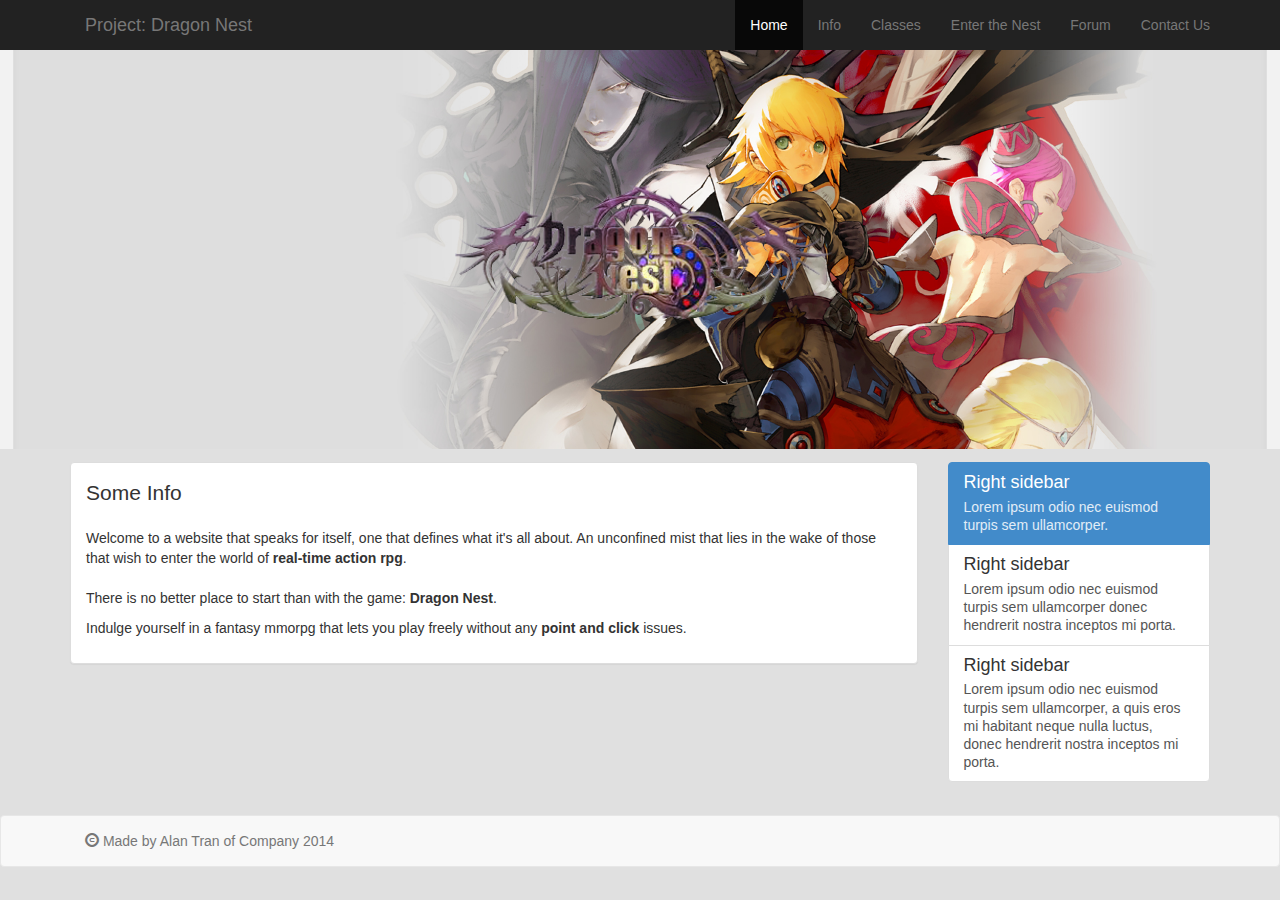
<file: index.html>
<!DOCTYPE html>
<html lang="en">
	<head>
		<meta name="viewport" content="width=device-width, initial-scale=1">
		<title>Home Page</title>
		<!-- Resets the broswer setting-->
		<link rel="stylesheet" href="css/normalize.css">
		<!-- Bootstrap core CSS -->
		<link rel="stylesheet" href="css/bootstrap.css">
		<!-- Custom CSS-->
		<link rel="stylesheet" href="css/full-width-pics.css">
	</head>

	<!-- Body start -->
	<body>
		<!-- Start of navigation header -->
		<div class="navbar-inverse navbar-static-top" role="navigation">
			<div class="container">
				<div class="navbar-header">
					<button type="button" class="navbar-toggle collapsed" data-toggle="collapse" data-target=".navbar-collapse">
						<span class="sr-only">Toggle navigation</span>
						<span class="icon-bar bg-primary"></span>
						<span class="icon-bar bg-primary"></span>
						<span class="icon-bar bg-primary"></span>
						<span class="icon-bar bg-primary"></span>
					</button>
					<a href="index.html" class="navbar-brand">Project: Dragon Nest</a>
				</div>
				<div class="navbar-collapse collapse">
					<ul class="nav navbar-nav navbar-right">
						<li class="active">
							<a href="index.html">Home</a>
						</li>
						<li>
							<a href="info.html">Info</a>
						</li>
						<li>
							<a href="classes.html">Classes</a>
						</li>
						<li>
							<a href="enter.html">Enter the Nest</a>
						</li>
						<li>
							<a href="forum.html">Forum</a>
						</li>
						<li>
							<a href="contactus.html">Contact Us</a>
						</li>
					</ul>
				</div>
			</div>
		</div>
		<header class="image-bg-fluid-height">
			<a href="index.html">
				<img class="img-circle img-center img-size" src="img/logo.png" alt="logo">
			</a>
		</header>
		<!-- End of navigation header -->

		<!-- Start of section -->
		<section>
			<!-- Start of body section -->
			<div class="container">
				<div class="row">
					<div class="col-lg-9 col-md-9 col-sm-9">
						<div class="panel panel-default">
							<div class="panel-body">
								<div class="lead section-lead">Some Info</div>
								<p class="section-paragraph">
									Welcome to a website that speaks for itself, one that defines what it's all about. An unconfined mist that lies in the wake of those that wish to enter the world of <b>real-time action rpg</b>. 
									<p>There is no better place to start than with the game: <b>Dragon Nest</b>.</p> Indulge yourself in a fantasy mmorpg that lets you play freely without any <b>point and click</b> issues.	
								</p>
							</div>
						</div>
					</div>
					<!-- End of body section -->

					<!-- Start of right sidebar -->
					<div class="col-lg-3 col-md-3 col-sm-3">
						<div class="list-group">
							<a href="#" class="list-group-item active">
								<h4 class="list-group-item-heading">Right sidebar</h4>
								<p class="list-group-item-text">
								Lorem ipsum odio nec euismod turpis sem ullamcorper.
								</p>
							</a>
							<a href="#" class="list-group-item">
								<h4 class="list-group-item-heading">Right sidebar</h4>
								<p class="list-group-item-text">
								Lorem ipsum odio nec euismod turpis sem ullamcorper donec hendrerit nostra inceptos mi porta.
								</p>
							</a>
							<a href="#" class="list-group-item">
								<h4 class="list-group-item-heading">Right sidebar</h4>
								<p class="list-group-item-text">
								Lorem ipsum odio nec euismod turpis sem ullamcorper, a quis eros mi habitant neque nulla luctus, donec hendrerit nostra inceptos mi porta.
								</p>
							</a>				
						</div>
					</div>
					<!-- End of right sidebar -->
				</div>
			</div>
		</section>
		<!-- End of section -->

		<!-- Start of footer section -->
		<div class="navbar navbar-default navbar-static-bottom">
			<div class="container">
				<p class="navbar-text">
				<span class="glyphicon glyphicon-copyright-mark"></span>
				Made by Alan Tran of Company 2014 </p>
			</div>
		</div>
		<!-- End of footer section -->

		<!-- jQuery version 1.11.1 -->
		<script src="js/jquery-1.11.1.min.js"></script>

		<!-- Bootstrap Core Javascript-->
		<script src="js/bootstrap.min.js"></script>
	</body>
	<!-- End of body->
</html>
</file>
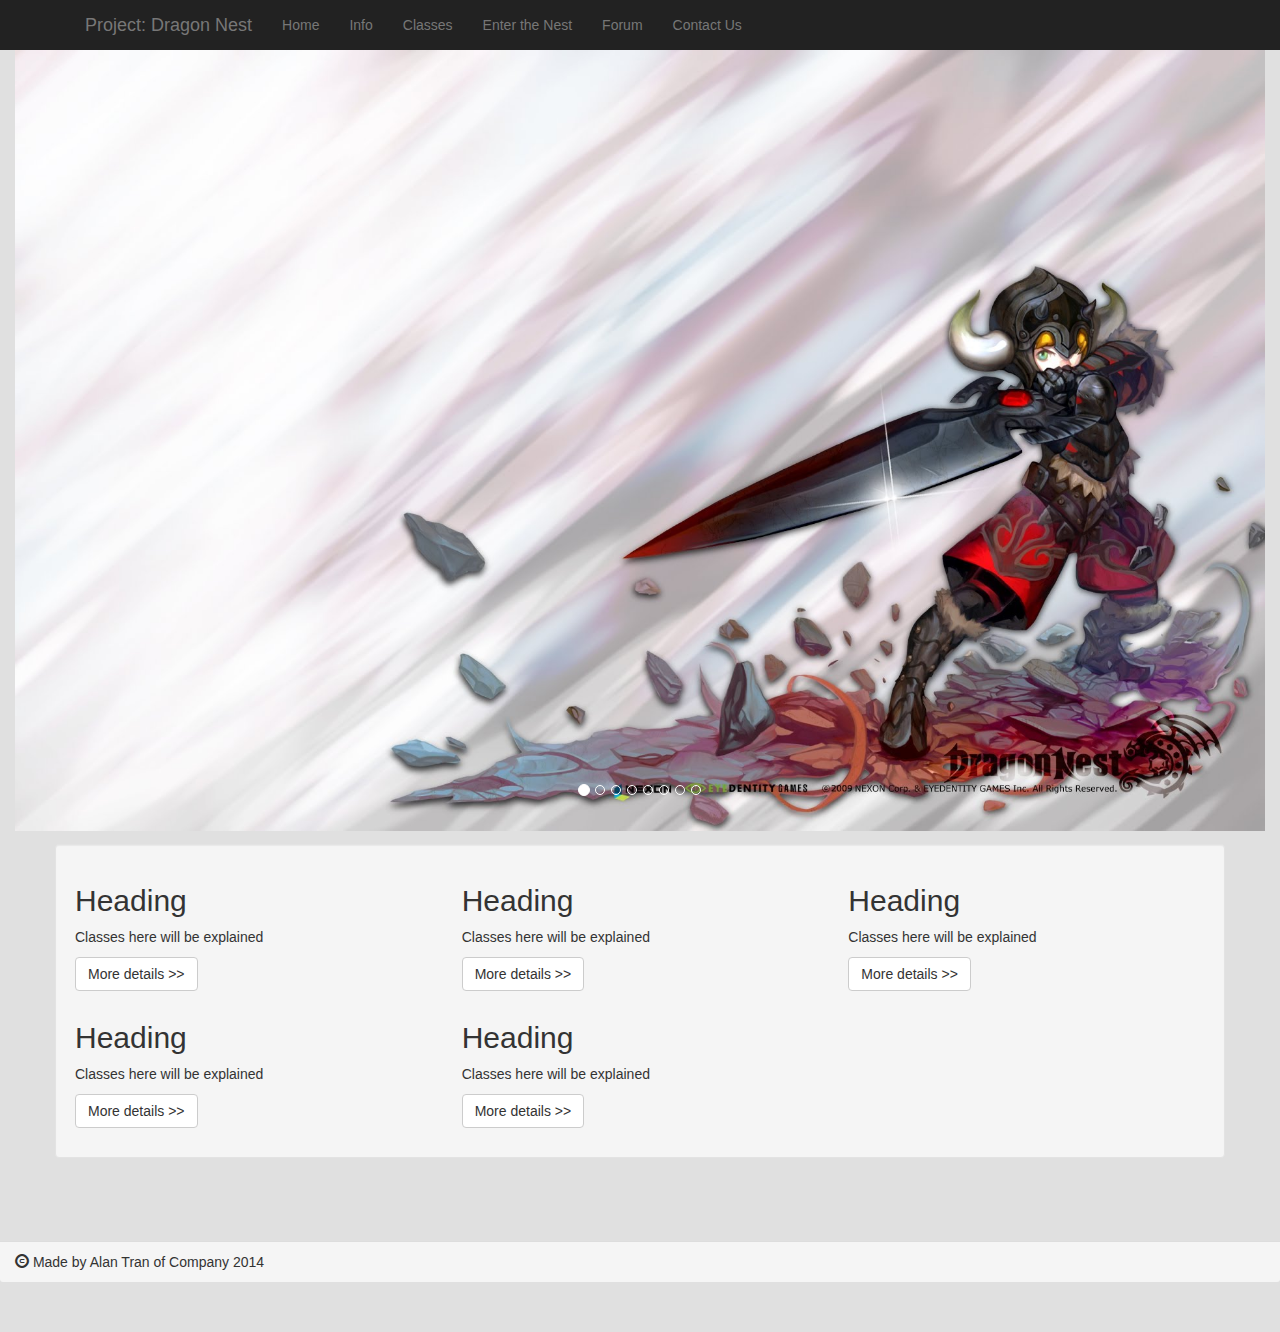
<file: classes.html>
<!DOCTYPE html>
<html lang="en">
	<head>
		<meta name="viewport" content="width=device-width, initial-scale=1">
		
		<title>Home Page</title>
		
		<!-- Resets the broswer setting-->
		<link rel="stylesheet" href="css/normalize.css">
		<!-- Bootstrap core CSS -->
		<link rel="stylesheet" href="css/bootstrap.css">
		<!-- Custom CSS-->
		<link rel="stylesheet" href="css/full-width-pics.css">
	</head>

	<body>
		<div class="navbar-inverse navbar-static-top" role="navigation">
			<div class="container">
				<div class="navbar-header">
					<button type="button" class="navbar-toggle collapsed" data-toggle="collapse" data-target=".navbar-collapse">
						<span class="sr-only">Toggle navigation</span>
						<span class="icon-bar bg-primary"></span>
						<span class="icon-bar bg-primary"></span>
						<span class="icon-bar bg-primary"></span>
						<span class="icon-bar bg-primary"></span>
					</button>
					<a href="home.html" class="navbar-brand">Project: Dragon Nest</a>
				</div>
				<div class="navbar-collapse collapse">
					<ul class="nav navbar-nav">
						<li>
							<a href="home.html">Home</a>
						</li>
						<li>
							<a href="info.html">Info</a>
						</li>
						<li>
							<a href="classes.html">Classes</a>
						</li>
						<li>
							<a href="enter.html">Enter the Nest</a>
						</li>
						<li>
							<a href="forum.html">Forum</a>
						</li>
						<li>
							<a href="contactus.html">Contact Us</a>
						</li>
					</ul>
				</div>
			</div>
		</div>
		<header>
			<div class="container-fluid">
				<div id="carousel-header" class="carousel slide" data-ride="carousel">
					<ol class="carousel-indicators">
						<li data-target="#carousel-header" data-slide-to="0" class="active"></li>
						<li data-target="#carousel-header" data-slide-to="1"></li>
						<li data-target="#carousel-header" data-slide-to="2"></li>
						<li data-target="#carousel-header" data-slide-to="3"></li>
						<li data-target="#carousel-header" data-slide-to="4"></li>
						<li data-target="#carousel-header" data-slide-to="5"></li>
						<li data-target="#carousel-header" data-slide-to="6"></li>
						<li data-target="#carousel-header" data-slide-to="7"></li>
					</ol>
					<!-- Wrapper for slides -->
					<div class="carousel-inner">
						<div class="item active">
							<img src="img/Sword.jpg" alt="First Slide">
						</div>
						<div class="item">
							<img src="img/Hammer.jpg" alt="Second Slide">
						</div>
						<div class="item">
							<img src="img/Acro.jpg" alt="Third Slide">
						</div>
						<div class="item">
							<img src="img/Archer.jpg" alt="Fourth Slide">
						</div>
						<div class="item">
							<img src="img/Ele.jpg" alt="Fifth Slide">
						</div>
						<div class="item">
							<img src="img/Mystic.jpg" alt="Sixth Slide">
						</div>
						<div class="item">
							<img src="img/Priest.jpg" alt="Seventh Slide">
						</div>
						<div class="item">
							<img src="img/Pally.jpg" alt="Eighth Slide">
						</div>
					</div>
				</div>
			</div>
		</header>
		<section>
			<div class="container well">
				<div class="row">
					<div class="col-6 col-sm-6 col-lg-4">
						<h2>Heading</h2>
						<p>
							Classes here will be explained
						</p>
						<p>
							<a class="btn btn-default" href="#" role="button">More details >></a>
						</p>
					</div>
					<div class="col-6 col-sm-6 col-lg-4">
						<h2>Heading</h2>
						<p>
							Classes here will be explained
						</p>
						<p>
							<a class="btn btn-default" href="#" role="button">More details >></a>
						</p>
					</div>
					<div class="col-6 col-sm-6 col-lg-4">
						<h2>Heading</h2>
						<p>
							Classes here will be explained
						</p>
						<p>
							<a class="btn btn-default" href="#" role="button">More details >></a>
						</p>
					</div>
					<div class="col-6 col-sm-6 col-lg-4">
						<h2>Heading</h2>
						<p>
							Classes here will be explained
						</p>
						<p>
							<a class="btn btn-default" href="#" role="button">More details >></a>
						</p>
					</div>
					<div class="col-6 col-sm-6 col-lg-4">
						<h2>Heading</h2>
						<p>
							Classes here will be explained
						</p>
						<p>
							<a class="btn btn-default" href="#" role="button">More details >></a>
						</p>
					</div>
				</div>
			</div>
		</section>
		<footer class="container-fluid text-default panel-footer">
			<span class="glyphicon glyphicon-copyright-mark"></span>
			Made by Alan Tran of Company 2014
		</footer>
		<!-- jQuery version 1.11.1 -->
		<script src="js/jquery-1.11.1.min.js"></script>

		<!-- Bootstrap Core Javascript-->
		<script src="js/bootstrap.min.js"></script>
	</body>
</html>
</file>
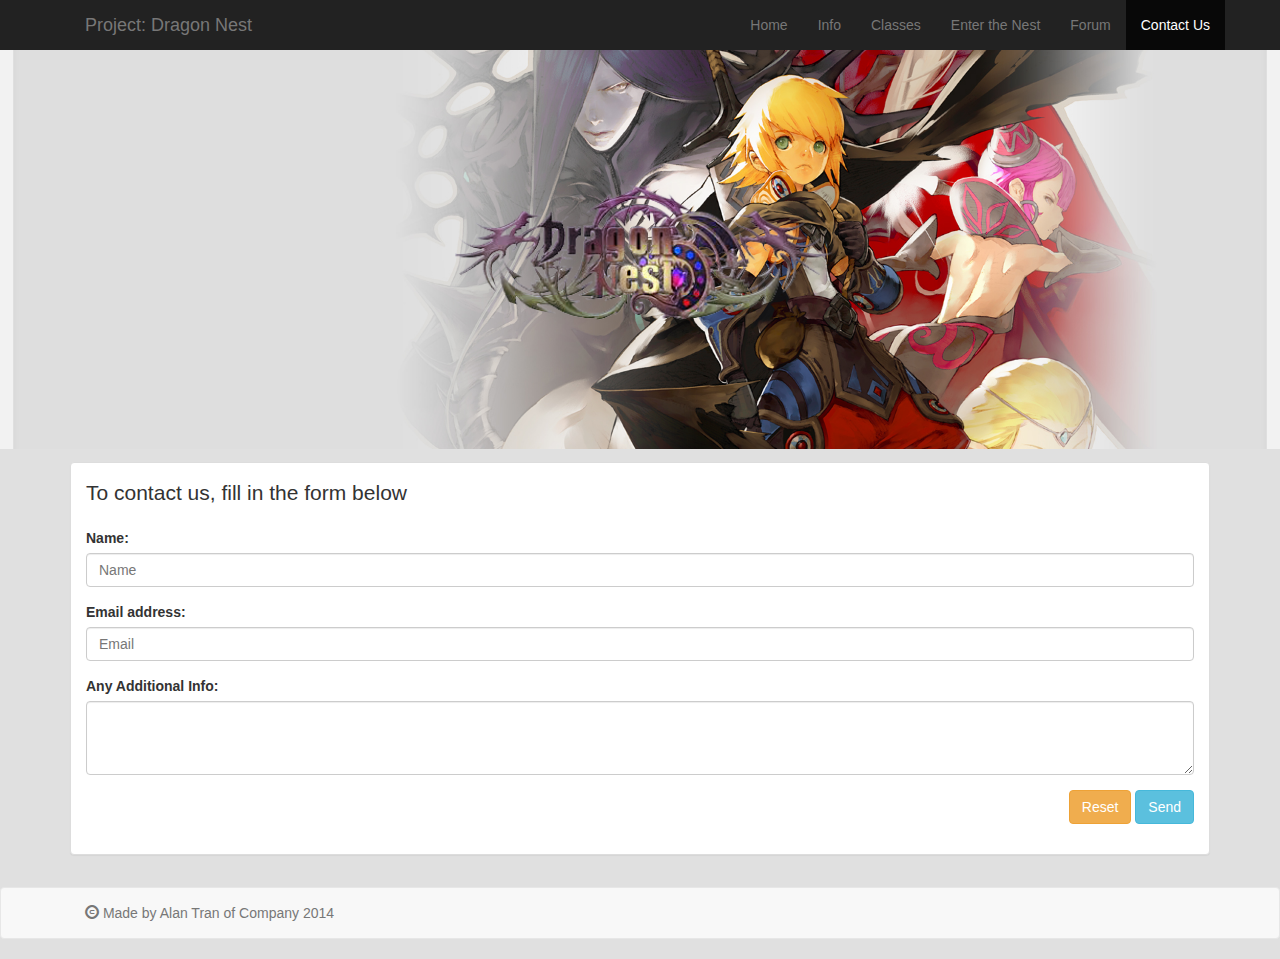
<file: contactus.html>
<!DOCTYPE html>
<html lang="en">
	<head>
		<meta name="viewport" content="width=device-width, initial-scale=1">
		
		<title>Home Page</title>
		
		<!-- Resets the broswer setting-->
		<link rel="stylesheet" href="css/normalize.css">
		<!-- Bootstrap core CSS -->
		<link rel="stylesheet" href="css/bootstrap.css">
		<!-- Custom CSS-->
		<link rel="stylesheet" href="css/full-width-pics.css">
	</head>

	<!-- Start of body -->
	<body>
		<!-- Start of navigation header -->
		<div class="navbar-inverse navbar-static-top" role="navigation">
			<div class="container">
				<div class="navbar-header">
					<button type="button" class="navbar-toggle collapsed" data-toggle="collapse" data-target=".navbar-collapse">
						<span class="sr-only">Toggle navigation</span>
						<span class="icon-bar bg-primary"></span>
						<span class="icon-bar bg-primary"></span>
						<span class="icon-bar bg-primary"></span>
						<span class="icon-bar bg-primary"></span>
					</button>
					<a href="index.html" class="navbar-brand">Project: Dragon Nest</a>
				</div>
				
				<div class="navbar-collapse collapse">
					<ul class="nav navbar-nav navbar-right">
						<li>
							<a href="index.html">Home</a>
						</li>
						<li>
							<a href="info.html">Info</a>
						</li>
						<li>
							<a href="classes.html">Classes</a>
						</li>
						<li>
							<a href="enter.html">Enter the Nest</a>
						</li>
						<li>
							<a href="forum.html">Forum</a>
						</li>
						<li class="active">
							<a href="#contact" data-toggle="modal">Contact Us</a>
						</li>
					</ul>
				</div>
			</div>
		</div>
		<header class="image-bg-fluid-height">
			<a href="index.html">
				<img class="img-circle img-center img-size" src="img/logo.png" alt="logo">
			</a>
		</header>
		<!-- End of navigation header -->

		<!-- Start of section -->
		<section>
			<div class="container">
				<div class="panel panel-default">
					<div class="panel-body">
						<div class="lead seaction-lead"> To contact us, fill in the form below</div>
						<form class="form" role="form">
							<div class="form-group">
								<label for="name">Name:</label>
								<input type="text" class="form-control" placeholder="Name" id="name">
							</div>
							<div class="form-group">
								<label for="email-address" class="control-label"> Email address: </label>
								<input type="email" class="form-control" placeholder="Email" id="email-address">
							</div>
							<div class="form-group">
								<label for="additional-info">Any Additional Info:</label>
								<textarea class="form-control" rows="3" id="additional-info"> </textarea>
							</div>
							<div class="form-group pull-right">
								<button type="reset" class="btn btn-warning">Reset</button>
								<button type="submit" class="btn btn-info">Send</button>
							</div>
						</form>
					</div>
				</div>
			</div>
		</section>
		<!-- End of section -->
		
		<!-- Start of footer section -->
		<div class="navbar navbar-default navbar-static-bottom">
			<div class="container">
				<p class="navbar-text">
				<span class="glyphicon glyphicon-copyright-mark"></span>
				Made by Alan Tran of Company 2014 </p>
			</div>
		</div>
		<!-- End of footer section -->

		<div class="modal fade" id="contact" role="dialog">
			<div class="modal-dialog">
				<div class="modal-content">
					<div class="modal-header">
						<h4>Contact Us</h4>
					</div>
					<div class="modal-body">
						<form class="form" role="form">
							<div class="form-group">
								<label for="name">Name:</label>
								<input type="text" class="form-control" placeholder="Name" id="name">
							</div>
							<div class="form-group">
								<label for="email-address" class="control-label"> Email address: </label>
								<input type="email" class="form-control" placeholder="Email" id="email-address">
							</div>
							<div class="form-group">
								<label for="additional-info">Any Additional Info:</label>
								<textarea class="form-control" rows="3" id="additional-info"> </textarea>
							</div>
						</form>
					</div>
					<div class="modal-footer">
						<button class="btn btn-default" data-dismiss="modal">Cancel</button>
						<button type="reset" name="Reset" class="btn btn-warning">Reset</button>
						<button type="submit" name="submit" value="Submit" class="btn btn-primary">Send</button>
					</div>
				</div>
			</div>
		</div>

		<!-- jQuery version 1.11.1 -->
		<script src="js/jquery-1.11.1.min.js"></script>

		<!-- Bootstrap Core Javascript-->
		<script src="js/bootstrap.min.js"></script>
	</body>
	<!-- End of body -->
</html>
</file>
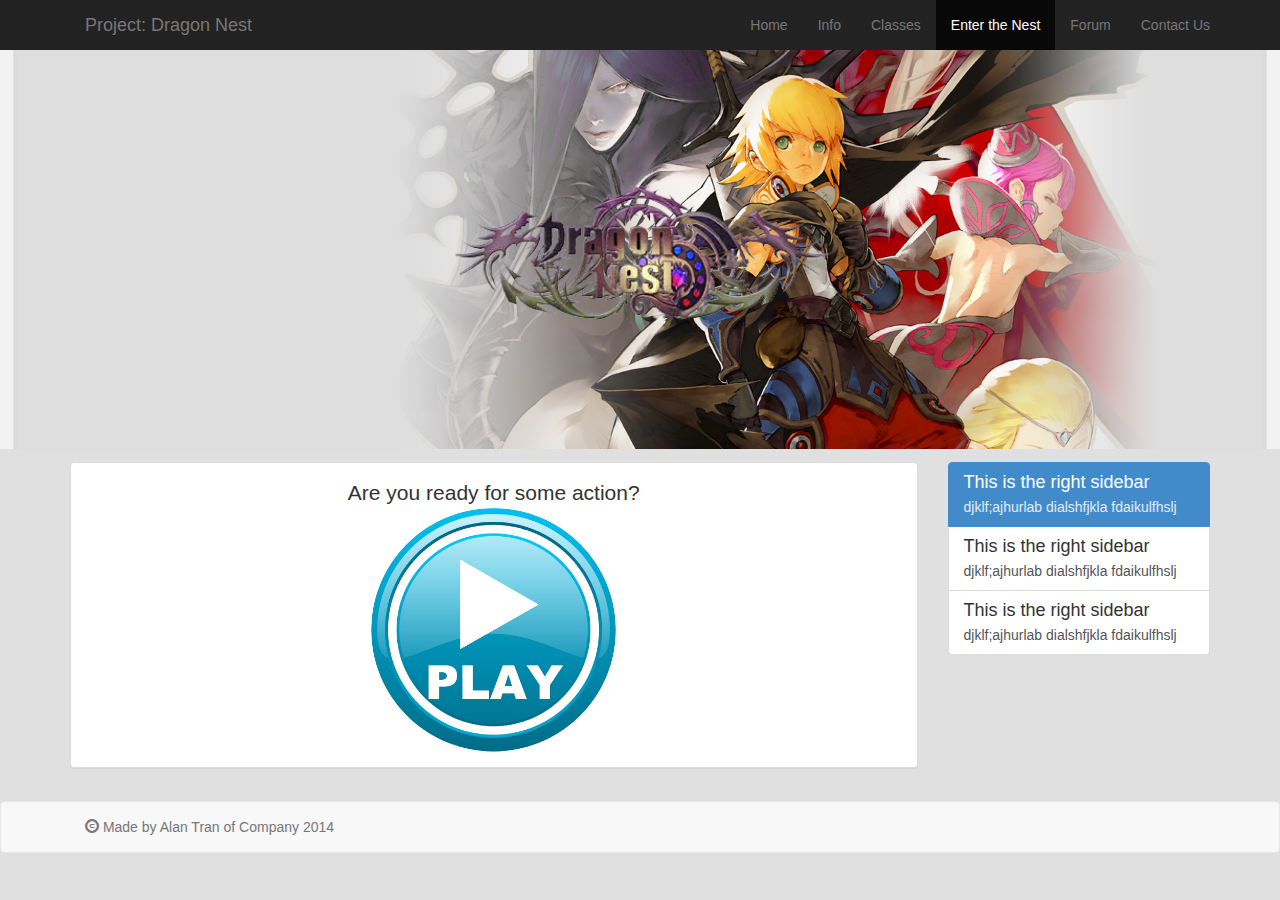
<file: enter.html>
<!DOCTYPE html>
<html lang="en">
	<head>
		<meta name="viewport" content="width=device-width, initial-scale=1">
		
		<title>Home Page</title>
		
		<!-- Resets the broswer setting-->
		<link rel="stylesheet" href="css/normalize.css">
		<!-- Bootstrap core CSS -->
		<link rel="stylesheet" href="css/bootstrap.css">
		<!-- Custom CSS-->
		<link rel="stylesheet" href="css/full-width-pics.css">
	</head>

	<body>
		<!-- Start of navigation header -->
		<div class="navbar-inverse navbar-static-top" role="navigation">
			<div class="container">
				<div class="navbar-header">
					<button type="button" class="navbar-toggle collapsed" data-toggle="collapse" data-target=".navbar-collapse">
						<span class="sr-only">Toggle navigation</span>
						<span class="icon-bar bg-primary"></span>
						<span class="icon-bar bg-primary"></span>
						<span class="icon-bar bg-primary"></span>
						<span class="icon-bar bg-primary"></span>
					</button>
					<a href="index.html" class="navbar-brand">Project: Dragon Nest</a>
				</div>	
				<div class="navbar-collapse collapse">
					<ul class="nav navbar-nav navbar-right">
						<li>
							<a href="index.html">Home</a>
						</li>
						<li>
							<a href="info.html">Info</a>
						</li>
						<li>
							<a href="classes.html">Classes</a>
						</li>
						<li class="active">
							<a href="enter.html">Enter the Nest</a>
						</li>
						<li>
							<a href="forum.html">Forum</a>
						</li>
						<li>
							<a href="contactus.html">Contact Us</a>
						</li>
					</ul>
				</div>
			</div>
		</div>
		<header class="image-bg-fluid-height">
			<a href="index.html">
				<img class="img-circle img-center img-size" src="img/logo.png" alt="logo">
			</a>
		</header>
		<!-- End of navigation header -->

		<!-- Start of section -->
		<section>
			<div class="container">
				<div class="row">
					<div class="col-lg-9 col-md-9 col-sm-9">
						<div class="panel panel-default">
							<div class="panel-body text-center">
								<p class="lead section-lead">Are you ready for some action?</p>
								<a href="#"><img class="img-circle" src="img/play-btn.png" alt="play button" width="30%" height="30%"></a>
							</div>
						</div>
					</div>
					<!-- End of body section -->

					<!-- Start of right sidebar -->
					<div class="col-lg-3 col-md-3 col-sm-3">
						<div class="list-group">
							<a href="#" class="list-group-item active">
								<h4 class="list-group-item-heading">This is the right sidebar</h4>
								<p class="list-group-item-text">
								djklf;ajhurlab dialshfjkla fdaikulfhslj
								</p>
							</a>
							<a href="#" class="list-group-item">
								<h4 class="list-group-item-heading">This is the right sidebar</h4>
								<p class="list-group-item-text">
								djklf;ajhurlab dialshfjkla fdaikulfhslj
								</p>
							</a>
							<a href="#" class="list-group-item">
								<h4 class="list-group-item-heading">This is the right sidebar</h4>
								<p class="list-group-item-text">
								djklf;ajhurlab dialshfjkla fdaikulfhslj
								</p>
							</a>				
						</div>
					</div>
					<!-- End of right sidebar -->
				</div>
			</div>
		</section>
		<!-- End of section -->




		<!-- Start of footer section -->
		<div class="navbar navbar-default navbar-static-bottom">
			<div class="container">
				<p class="navbar-text">
				<span class="glyphicon glyphicon-copyright-mark"></span>
				Made by Alan Tran of Company 2014 </p>
			</div>
		</div>
		<!-- End of footer section -->

		<!-- jQuery version 1.11.1 -->
		<script src="js/jquery-1.11.1.min.js"></script>

		<!-- Bootstrap Core Javascript-->
		<script src="js/bootstrap.min.js"></script>
	</body>
</html>
</file>
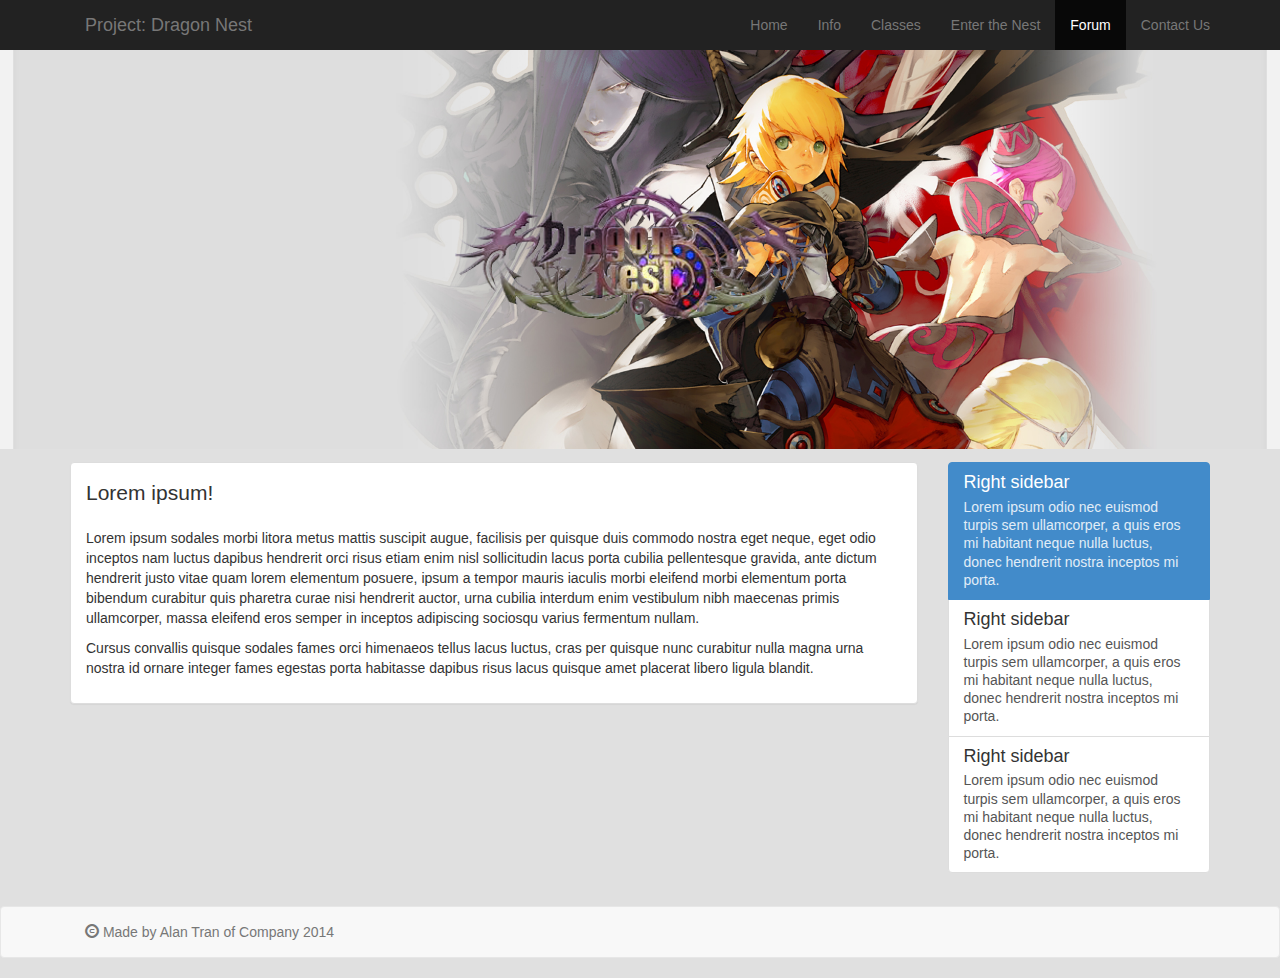
<file: forum.html>
<!DOCTYPE html>
<html lang="en">
	<head>
		<meta name="viewport" content="width=device-width, initial-scale=1">
		
		<title>Home Page</title>
		
		<!-- Resets the broswer setting-->
		<link rel="stylesheet" href="css/normalize.css">
		<!-- Bootstrap core CSS -->
		<link rel="stylesheet" href="css/bootstrap.css">
		<!-- Custom CSS-->
		<link rel="stylesheet" href="css/full-width-pics.css">
	</head>

	<!-- Start of body -->
	<body>
		<!-- Start of navigation header -->
		<div class="navbar-inverse navbar-static-top" role="navigation">
			<div class="container">
				<div class="navbar-header">
					<button type="button" class="navbar-toggle collapsed" data-toggle="collapse" data-target=".navbar-collapse">
						<span class="sr-only">Toggle navigation</span>
						<span class="icon-bar bg-primary"></span>
						<span class="icon-bar bg-primary"></span>
						<span class="icon-bar bg-primary"></span>
						<span class="icon-bar bg-primary"></span>
					</button>
					<a href="index.html" class="navbar-brand">Project: Dragon Nest</a>
				</div>
				
				<div class="navbar-collapse collapse">
					<ul class="nav navbar-nav navbar-right">
						<li>
							<a href="index.html">Home</a>
						</li>
						<li>
							<a href="info.html">Info</a>
						</li>
						<li>
							<a href="classes.html">Classes</a>
						</li>
						<li>
							<a href="enter.html">Enter the Nest</a>
						</li>
						<li class="active">
							<a href="forum.html">Forum</a>
						</li>
						<li>
							<a href="contactus.html">Contact Us</a>
						</li>
					</ul>
				</div>
			</div>
		</div>
		<header class="image-bg-fluid-height">
			<a href="index.html">
				<img class="img-circle img-center img-size" src="img/logo.png" alt="logo">
			</a>
		</header>
		<!-- End of navigation header -->

		<!-- Start of section -->
		<section>
			<!-- Start of body section -->
			<div class="container">
				<div class="row">
					<div class="col-lg-9 col-md-9 col-sm-9">
						<div class="panel panel-default">
							<div class="panel-body">
								<p class="lead section-lead">Lorem ipsum!</p>
								<p class="section-paragraph"> 
									<p>Lorem ipsum sodales morbi litora metus mattis suscipit augue, facilisis per quisque duis commodo nostra eget neque, eget odio inceptos nam luctus dapibus hendrerit orci risus etiam enim nisl sollicitudin lacus porta cubilia pellentesque gravida, ante dictum hendrerit justo vitae quam lorem elementum posuere, ipsum a tempor mauris iaculis morbi eleifend morbi elementum porta bibendum curabitur quis pharetra curae nisi hendrerit auctor, urna cubilia interdum enim vestibulum nibh maecenas primis ullamcorper, massa eleifend eros semper in inceptos adipiscing sociosqu varius fermentum nullam.
									</p>

									<p>
									Cursus convallis quisque sodales fames orci himenaeos tellus lacus luctus, cras per quisque nunc curabitur nulla magna urna nostra id ornare integer fames egestas porta habitasse dapibus risus lacus quisque amet placerat libero ligula blandit.

								</p>
							</div>
						</div>
					</div>
					<!-- End of body section -->

					<!-- Start of right sidebar -->
					<div class="col-lg-3 col-md-3 col-sm-3">
						<div class="list-group">
							<a href="#" class="list-group-item active">
								<h4 class="list-group-item-heading">Right sidebar</h4>
								<p class="list-group-item-text">
								Lorem ipsum odio nec euismod turpis sem ullamcorper, a quis eros mi habitant neque nulla luctus, donec hendrerit nostra inceptos mi porta.
								</p>
							</a>
							<a href="#" class="list-group-item">
								<h4 class="list-group-item-heading">Right sidebar</h4>
								<p class="list-group-item-text">
								Lorem ipsum odio nec euismod turpis sem ullamcorper, a quis eros mi habitant neque nulla luctus, donec hendrerit nostra inceptos mi porta.
								</p>
							</a>
							<a href="#" class="list-group-item">
								<h4 class="list-group-item-heading">Right sidebar</h4>
								<p class="list-group-item-text">
								Lorem ipsum odio nec euismod turpis sem ullamcorper, a quis eros mi habitant neque nulla luctus, donec hendrerit nostra inceptos mi porta.
								</p>
							</a>				
						</div>
					</div>
					<!-- End of right sidebar -->



				</div>
			</div>
		</section>
		<!-- End of section -->
		
		<!-- Start of footer section -->
		<div class="navbar navbar-default navbar-static-bottom">
			<div class="container">
				<p class="navbar-text">
				<span class="glyphicon glyphicon-copyright-mark"></span>
				Made by Alan Tran of Company 2014 </p>
			</div>
		</div>
		<!-- End of footer section -->

		<!-- jQuery version 1.11.1 -->
		<script src="js/jquery-1.11.1.min.js"></script>

		<!-- Bootstrap Core Javascript-->
		<script src="js/bootstrap.min.js"></script>
	</body>
	<!-- End of body -->
</html>
</file>
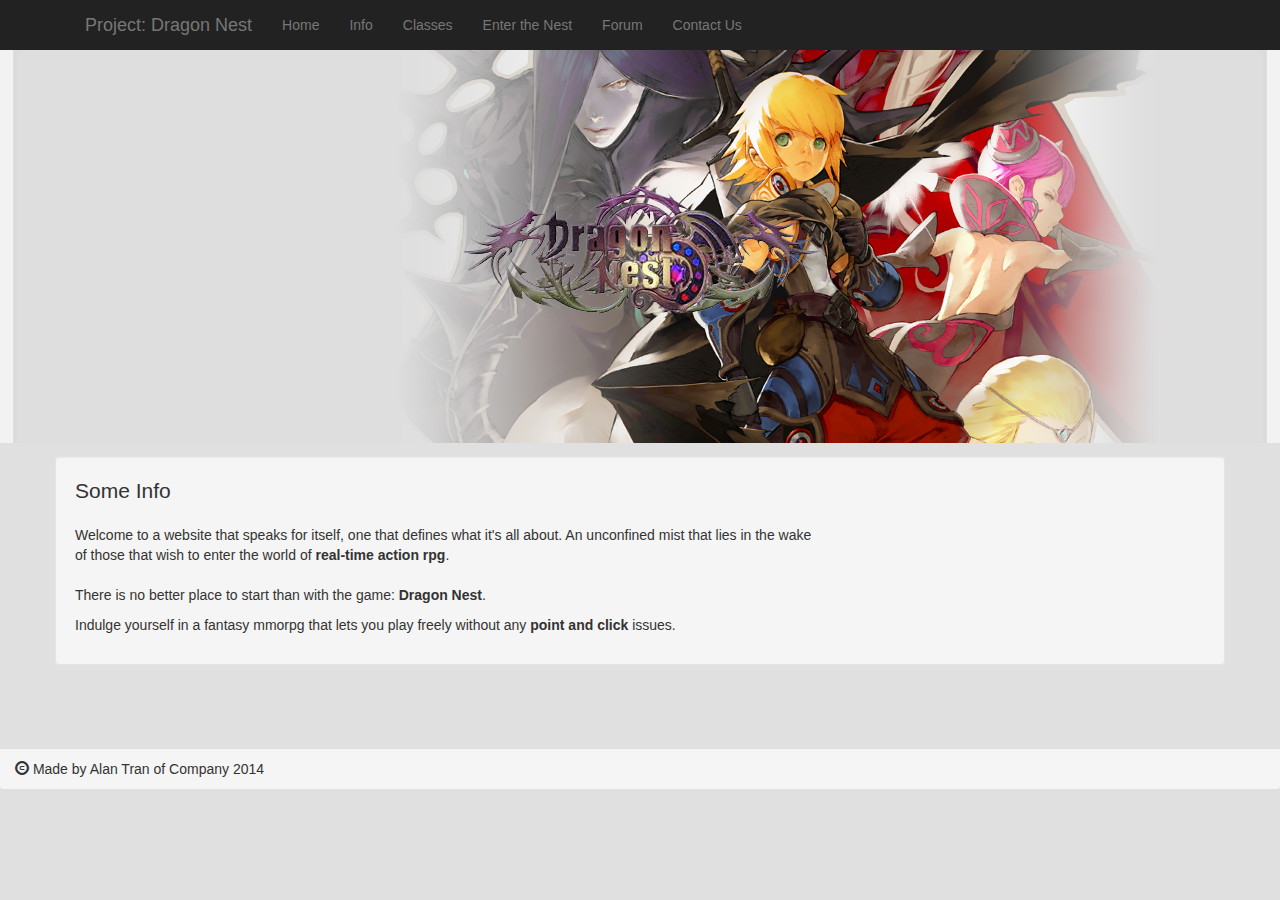
<file: home.html>
<!DOCTYPE html>
<html lang="en">
	<head>
		<meta name="viewport" content="width=device-width, initial-scale=1">
		
		<title>Home Page</title>
		
		<!-- Resets the broswer setting-->
		<link rel="stylesheet" href="css/normalize.css">
		<!-- Bootstrap core CSS -->
		<link rel="stylesheet" href="css/bootstrap.css">
		<!-- Custom CSS-->
		<link rel="stylesheet" href="css/full-width-pics.css">
	</head>

	<body>
		<div class="navbar-inverse navbar-static-top" role="navigation">
			<div class="container">
				<div class="navbar-header">
					<button type="button" class="navbar-toggle collapsed" data-toggle="collapse" data-target=".navbar-collapse">
						<span class="sr-only">Toggle navigation</span>
						<span class="icon-bar bg-primary"></span>
						<span class="icon-bar bg-primary"></span>
						<span class="icon-bar bg-primary"></span>
						<span class="icon-bar bg-primary"></span>
					</button>
					<a href="home.html" class="navbar-brand">Project: Dragon Nest</a>
				</div>
				
				<div class="navbar-collapse collapse">
					<ul class="nav navbar-nav">
						<li>
							<a href="home.html">Home</a>
						</li>
						<li>
							<a href="info.html">Info</a>
						</li>
						<li>
							<a href="classes.html">Classes</a>
						</li>
						<li>
							<a href="enter.html">Enter the Nest</a>
						</li>
						<li>
							<a href="forum.html">Forum</a>
						</li>
						<li>
							<a href="contactus.html">Contact Us</a>
						</li>
					</ul>
				</div>
			</div>
		</div>
		<header class="image-bg-fluid-height">
			<a href="home.html">
				<img class="img-circle img-center" src="img/logo.png" alt="logo">
			</a>
		</header>
		<section>
			<div class="container well">
				<div class="row">
					<div class="col-md-8 col-sm-10">
						<div class="lead section-lead">Some Info</div>
						<p class="section-paragraph">
							Welcome to a website that speaks for itself, one that defines what it's all about. An unconfined mist that lies in the wake of those that wish to enter the world of <b>real-time action rpg</b>. 
							<p>There is no better place to start than with the game: <b>Dragon Nest</b>.</p> Indulge yourself in a fantasy mmorpg that lets you play freely without any <b>point and click</b> issues.	
						</p>
					</div>
				</div>
			</div>
		</section>
		<footer class="container-fluid text-default panel-footer">
			<span class="glyphicon glyphicon-copyright-mark"></span>
			Made by Alan Tran of Company 2014
		</footer>
		<!-- jQuery version 1.11.1 -->
		<script src="js/jquery-1.11.1.min.js"></script>

		<!-- Bootstrap Core Javascript-->
		<script src="js/bootstrap.min.js"></script>
	</body>
</html>
</file>
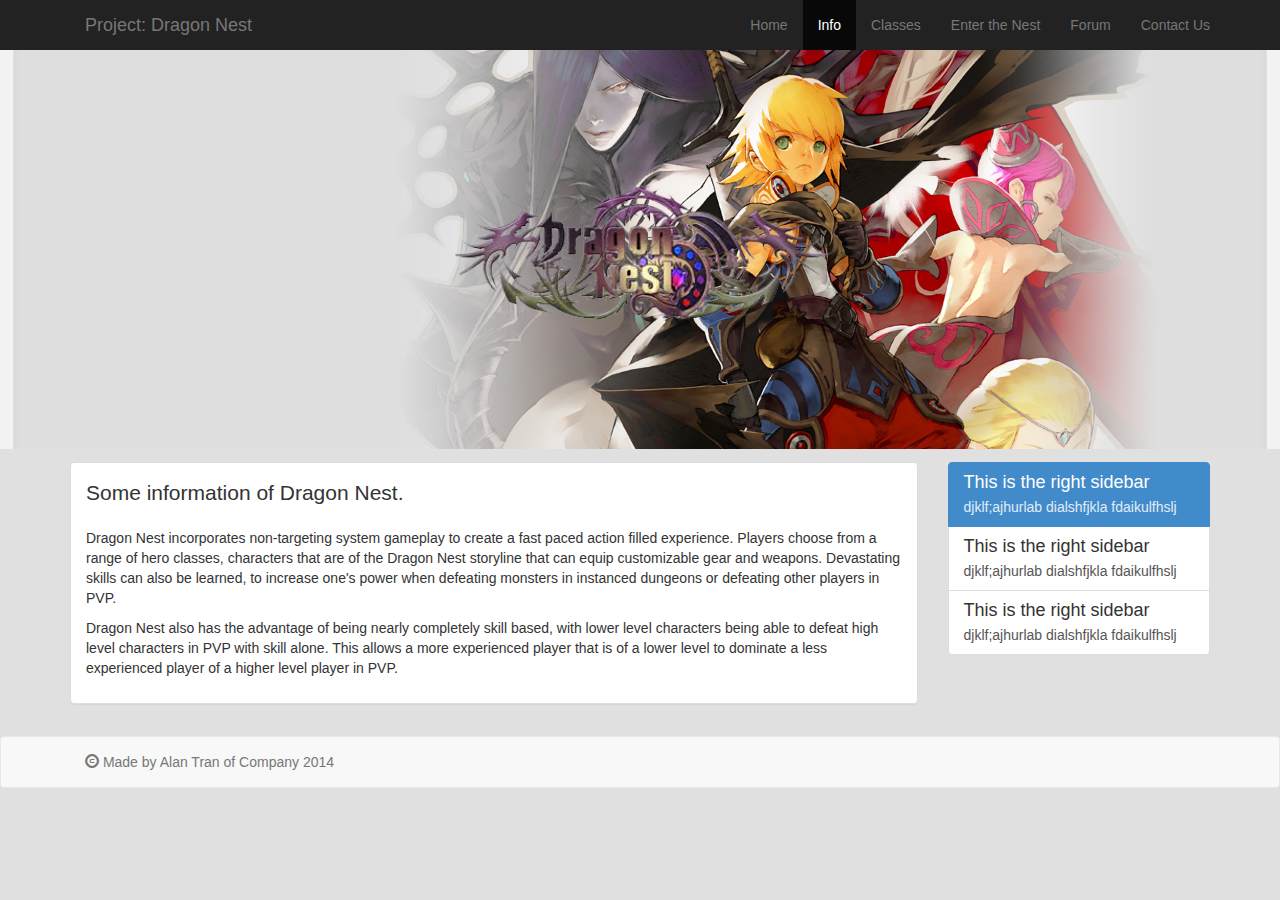
<file: info.html>
<!DOCTYPE html>
<html lang="en">
	<head>
		<meta name="viewport" content="width=device-width, initial-scale=1">
		
		<title>Home Page</title>
		
		<!-- Resets the broswer setting-->
		<link rel="stylesheet" href="css/normalize.css">
		<!-- Bootstrap core CSS -->
		<link rel="stylesheet" href="css/bootstrap.css">
		<!-- Custom CSS-->
		<link rel="stylesheet" href="css/full-width-pics.css">
	</head>

	<body>
		<!-- Start of navigation header -->
		<div class="navbar-inverse navbar-static-top" role="navigation">
			<div class="container">
				<div class="navbar-header">
					<button type="button" class="navbar-toggle collapsed" data-toggle="collapse" data-target=".navbar-collapse">
						<span class="sr-only">Toggle navigation</span>
						<span class="icon-bar bg-primary"></span>
						<span class="icon-bar bg-primary"></span>
						<span class="icon-bar bg-primary"></span>
						<span class="icon-bar bg-primary"></span>
					</button>
					<a href="index.html" class="navbar-brand">Project: Dragon Nest</a>
				</div>
				
				<div class="navbar-collapse collapse">
					<ul class="nav navbar-nav navbar-right">
						<li>
							<a href="index.html">Home</a>
						</li>
						<li class="active">
							<a href="info.html">Info</a>
						</li>
						<li>
							<a href="classes.html">Classes</a>
						</li>
						<li>
							<a href="enter.html">Enter the Nest</a>
						</li>
						<li>
							<a href="forum.html">Forum</a>
						</li>
						<li>
							<a href="contactus.html">Contact Us</a>
						</li>
					</ul>
				</div>
			</div>
		</div>
		<header class="image-bg-fluid-height">
			<a href="index.html">
				<img class="img-circle img-center img-size" src="img/logo.png" alt="logo">
			</a>
		</header>
		<!-- End of navigation header -->

		<!-- Start of section -->
		<section>
			<!-- Start of body section -->
			<div class="container">
				<div class="row">
					<div class="col-lg-9 col-md-9 col-sm-9">
						<div class="panel panel-default">
							<div class="panel-body">
								<p class="lead section-lead">Some information of Dragon Nest.</p>
								<p class="section-paragraph"> 
									<p>Dragon Nest incorporates non-targeting system gameplay to create a fast paced action filled experience. Players choose from a range of hero classes, characters that are of the Dragon Nest storyline that can equip customizable gear and weapons. Devastating skills can also be learned, to increase one's power when defeating monsters in instanced dungeons or defeating other players in PVP.
									</p>
									Dragon Nest also has the advantage of being nearly completely skill based, with lower level characters being able to defeat high level characters in PVP with skill alone. This allows a more experienced player that is of a lower level to dominate a less experienced player of a higher level player in PVP.
								</p>
							</div>
						</div>
					</div>
					<!-- End of body section -->

					<!-- Start of right sidebar -->
					<div class="col-lg-3 col-md-3 col-sm-3">
						<div class="list-group">
							<a href="#" class="list-group-item active">
								<h4 class="list-group-item-heading">This is the right sidebar</h4>
								<p class="list-group-item-text">
								djklf;ajhurlab dialshfjkla fdaikulfhslj
								</p>
							</a>
							<a href="#" class="list-group-item">
								<h4 class="list-group-item-heading">This is the right sidebar</h4>
								<p class="list-group-item-text">
								djklf;ajhurlab dialshfjkla fdaikulfhslj
								</p>
							</a>
							<a href="#" class="list-group-item">
								<h4 class="list-group-item-heading">This is the right sidebar</h4>
								<p class="list-group-item-text">
								djklf;ajhurlab dialshfjkla fdaikulfhslj
								</p>
							</a>				
						</div>
					</div>
					<!-- End of right sidebar -->



				</div>
			</div>
		</section>
		<!-- End of section -->

		<!-- Start of footer section -->
		<div class="navbar navbar-default navbar-static-bottom">
			<div class="container">
				<p class="navbar-text">
				<span class="glyphicon glyphicon-copyright-mark"></span>
				Made by Alan Tran of Company 2014 </p>
			</div>
		</div>
		<!-- End of footer section -->

		<!-- jQuery version 1.11.1 -->
		<script src="js/jquery-1.11.1.min.js"></script>

		<!-- Bootstrap Core Javascript-->
		<script src="js/bootstrap.min.js"></script>
	</body>
</html>
</file>
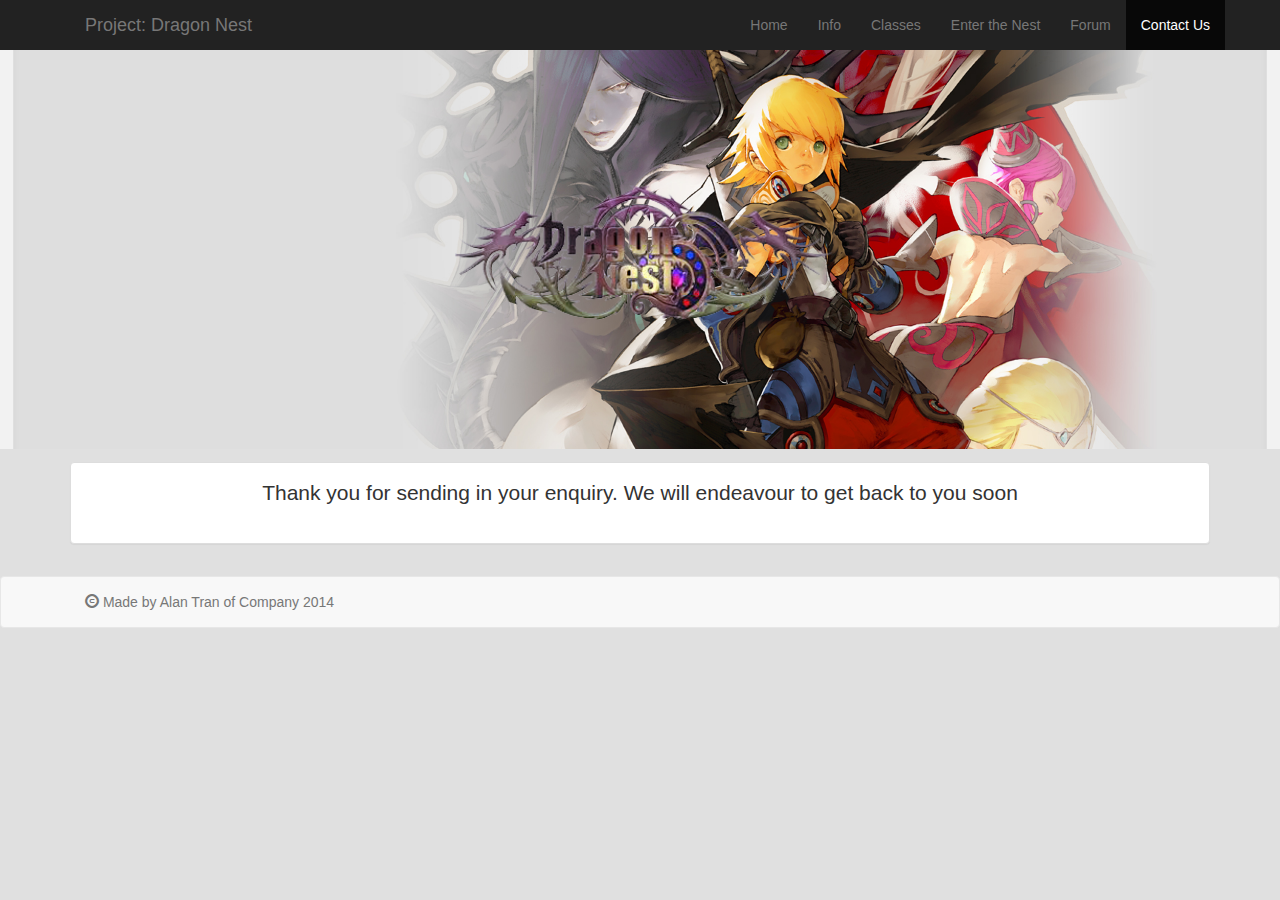
<file: success.html>
<!DOCTYPE html>
<html lang="en">
	<head>
		<meta name="viewport" content="width=device-width, initial-scale=1">
		
		<title>Home Page</title>
		
		<!-- Resets the broswer setting-->
		<link rel="stylesheet" href="css/normalize.css">
		<!-- Bootstrap core CSS -->
		<link rel="stylesheet" href="css/bootstrap.css">
		<!-- Custom CSS-->
		<link rel="stylesheet" href="css/full-width-pics.css">
	</head>

	<!-- Start of body -->
	<body>
		<!-- Start of navigation header -->
		<div class="navbar-inverse navbar-static-top" role="navigation">
			<div class="container">
				<div class="navbar-header">
					<button type="button" class="navbar-toggle collapsed" data-toggle="collapse" data-target=".navbar-collapse">
						<span class="sr-only">Toggle navigation</span>
						<span class="icon-bar bg-primary"></span>
						<span class="icon-bar bg-primary"></span>
						<span class="icon-bar bg-primary"></span>
						<span class="icon-bar bg-primary"></span>
					</button>
					<a href="index.html" class="navbar-brand">Project: Dragon Nest</a>
				</div>
				
				<div class="navbar-collapse collapse">
					<ul class="nav navbar-nav navbar-right">
						<li>
							<a href="index.html">Home</a>
						</li>
						<li>
							<a href="info.html">Info</a>
						</li>
						<li>
							<a href="classes.html">Classes</a>
						</li>
						<li>
							<a href="enter.html">Enter the Nest</a>
						</li>
						<li>
							<a href="forum.html">Forum</a>
						</li>
						<li class="active">
							<a href="contactus.html">Contact Us</a>
						</li>
					</ul>
				</div>
			</div>
		</div>
		<header class="image-bg-fluid-height">
			<a href="index.html">
				<img class="img-circle img-center img-size" src="img/logo.png" alt="logo">
			</a>
		</header>
		<!-- End of navigation header -->

		<!-- Start of section -->
		<section>
			<div class="container">
				<div class="panel panel-default">
					<div class="panel-body">
						<div class="lead seaction-lead text-center"> Thank you for sending in your enquiry. We will endeavour to get back to you soon 
						</div>
					</div>
				</div>
			</div>
		</section>
		<!-- End of section -->
		
		<!-- Start of footer section -->
		<div class="navbar navbar-default navbar-static-bottom">
			<div class="container">
				<p class="navbar-text">
				<span class="glyphicon glyphicon-copyright-mark"></span>
				Made by Alan Tran of Company 2014 </p>
			</div>
		</div>
		<!-- End of footer section -->

		<!-- The modal section will be left here for future reference

		<div class="modal fade" id="contact" role="dialog">
			<div class="modal-dialog">
				<div class="modal-content">
					<div class="modal-header">
						<h4>Contact Us</h4>
					</div>
					<div class="modal-body">
						<form class="form" role="form">
							<div class="form-group">
								<label for="name">Name:</label>
								<input type="text" class="form-control" placeholder="Name" id="name">
							</div>
							<div class="form-group">
								<label for="email-address" class="control-label"> Email address: </label>
								<input type="email" class="form-control" placeholder="Email" id="email-address">
							</div>
							<div class="form-group">
								<label for="additional-info">Any Additional Info:</label>
								<textarea class="form-control" rows="3" id="additional-info"> </textarea>
							</div>
						</form>
					</div>
					<div class="modal-footer">
						<button class="btn btn-default" data-dismiss="modal">Cancel</button>
						<button type="reset" name="Reset" class="btn btn-warning">Reset</button>
						<button type="submit" name="submit" value="Submit" class="btn btn-primary">Send</button>
					</div>
				</div>
			</div>
		</div>
		-->

		<!-- Form validation file js-->
		<script src="js/validate.js"></script>

		<!-- jQuery version 1.11.1 -->
		<script src="js/jquery-1.11.1.min.js"></script>

		<!-- Bootstrap Core Javascript-->
		<script src="js/bootstrap.min.js"></script>
	</body>
	<!-- End of body -->
</html>
</file>
<file: css/full-width-pics.css>
/*!
 * Start Bootstrap - Full Width Pics HTML Template (http://startbootstrap.com)
 * Code licensed under the Apache License v2.0.
 * For details, see http://www.apache.org/licenses/LICENSE-2.0.
 */

body {
    margin-top: 0; /* Required margin for .navbar-fixed-top. Remove if using .navbar-static-top. Change if height of navigation changes. */
	background-color: #e0e0e0;

}

.image-bg-fluid-height,
.image-bg-fixed-height {
    text-align: center;
    -webkit-background-size: cover;
    -moz-background-size: cover;
    background-size: cover;
    -o-background-size: cover;
}

.image-bg-fluid-height {
	background: url('../img/title.jpg') no-repeat center center scroll;
	background-size: 100% auto;
	padding: 10% 0;
	
}

.image-bg-fixed-height {
	background: url('../img/Ele.jpg') no-repeat center center scroll;
	background-size: 100% auto;
    height: 500px;
}

.img-center {
	margin: 0 auto;
}

.img-size{
	width: 30%;
	height: 30%;

}

section {
    padding: 1% 0;
}

.section-heading {
    margin: 1px 0;
    font-size: 4em;
}

.section-lead {
    margin: 0;
}

.section-paragraph {
    margin: 20px 0;
}

.text-white{
	color: #ffffff;
}

.sidebar-right{
    float: right;
    width: 21%;
    background: #eee;
    margin-top: 20px;
    margin-bottom: 10px;
}

footer {
    margin: 50px 0;
}

@media(max-width:768px) {
    section {
        padding-top: 5px;
        padding-bottom: 25px;
    }

    .section-heading {
        font-size: 2em;
    }
}
</file>
